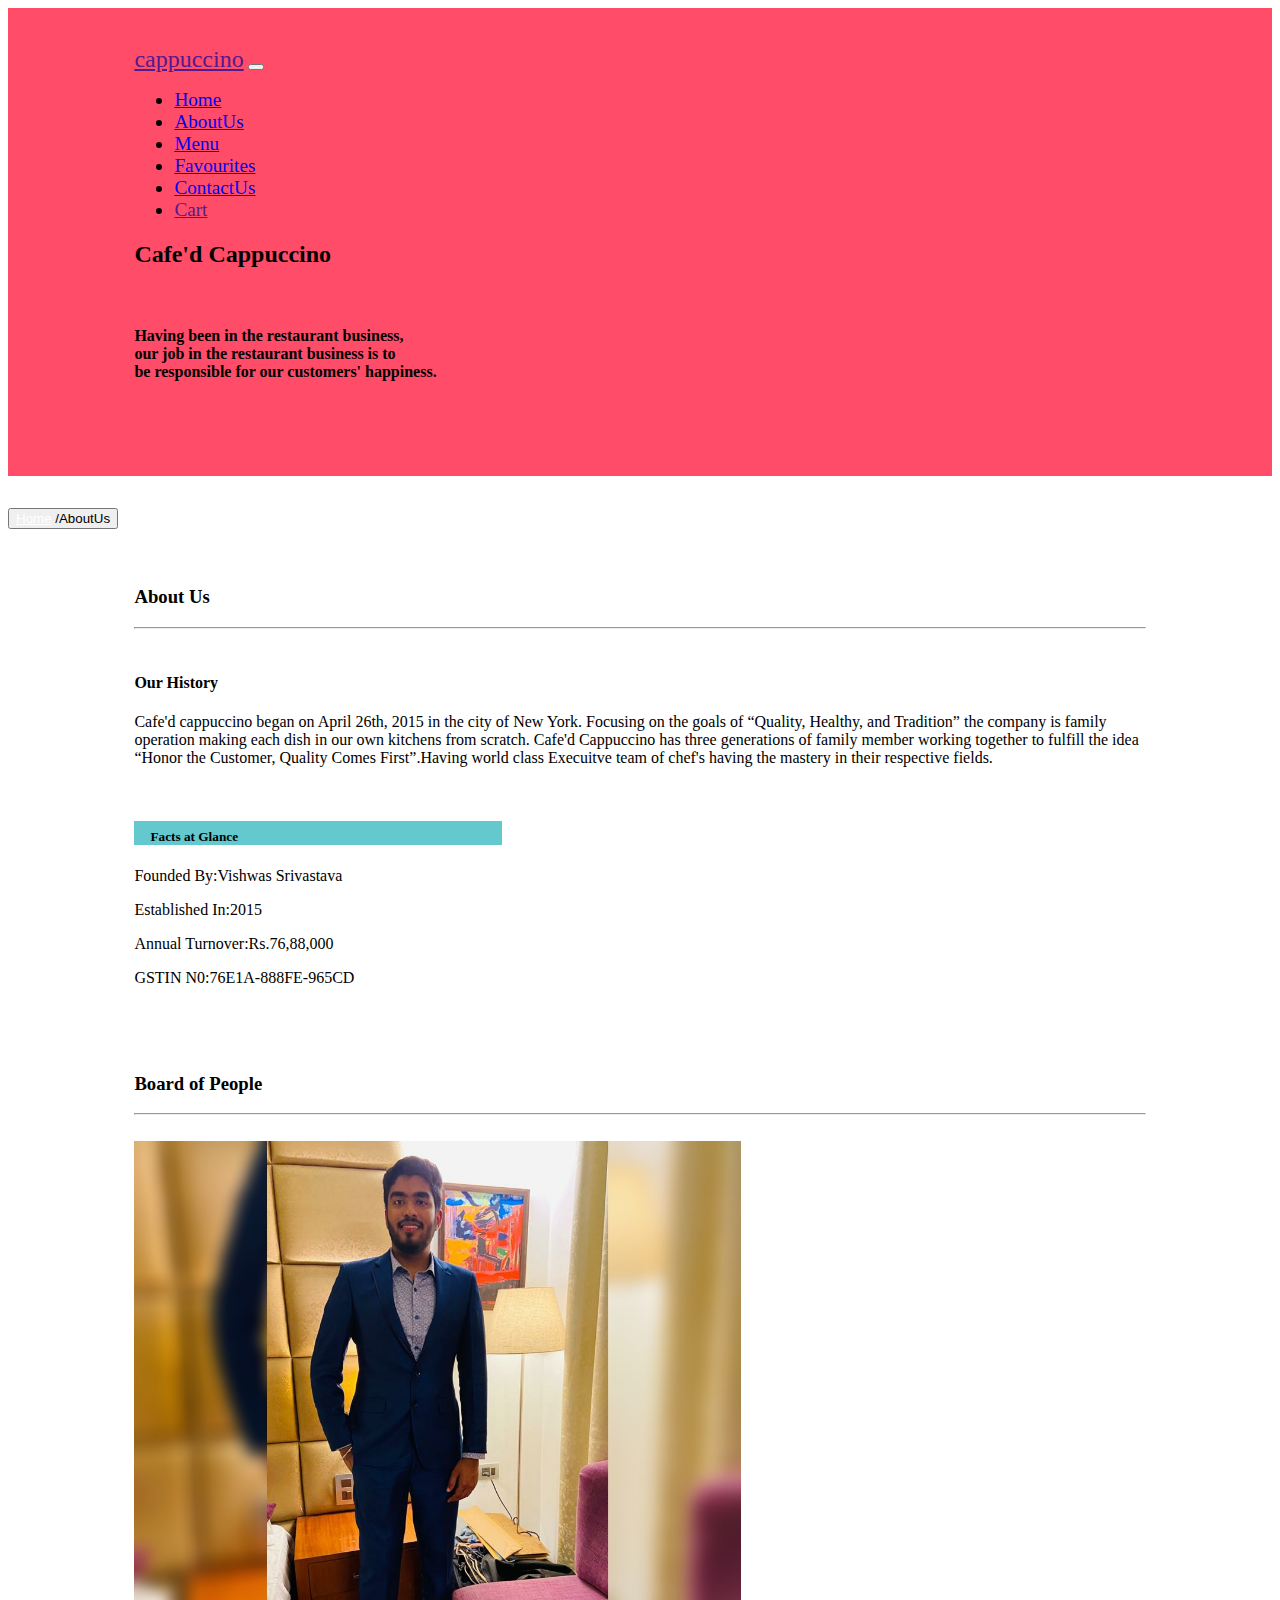
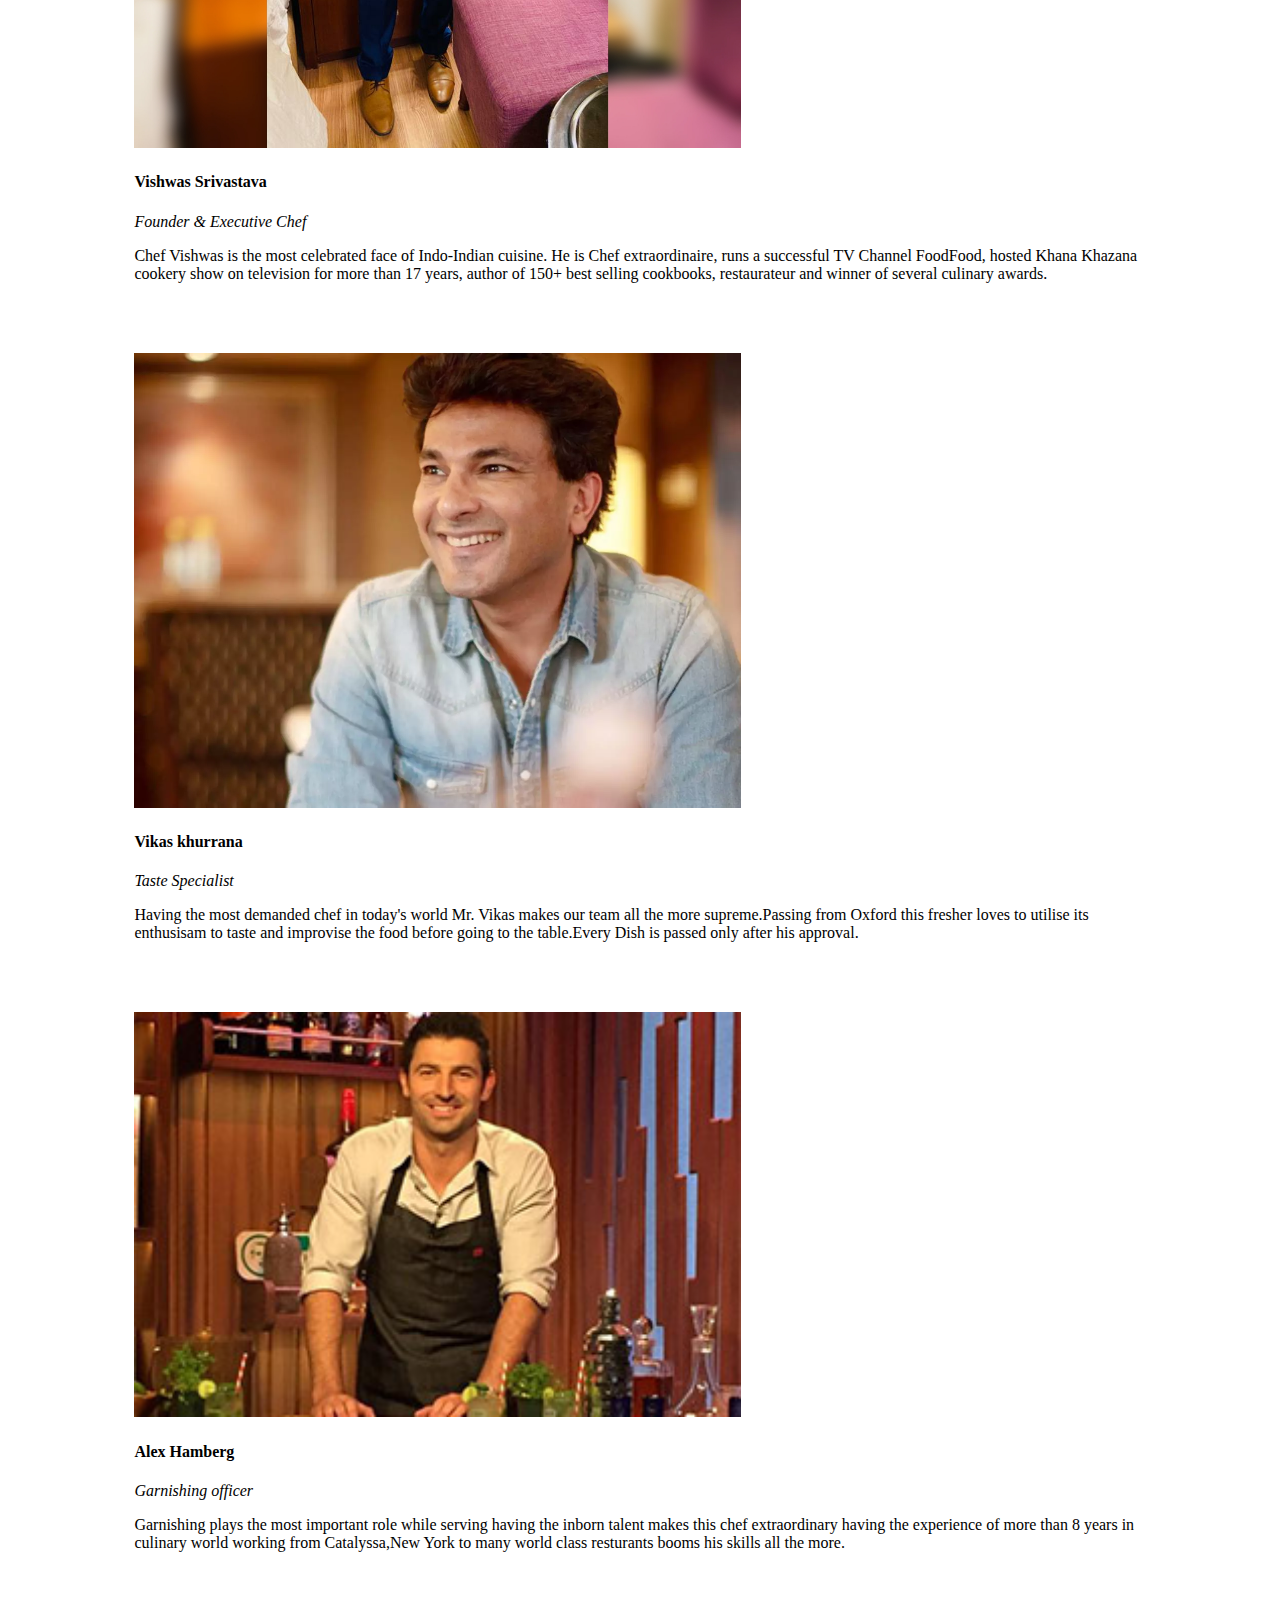
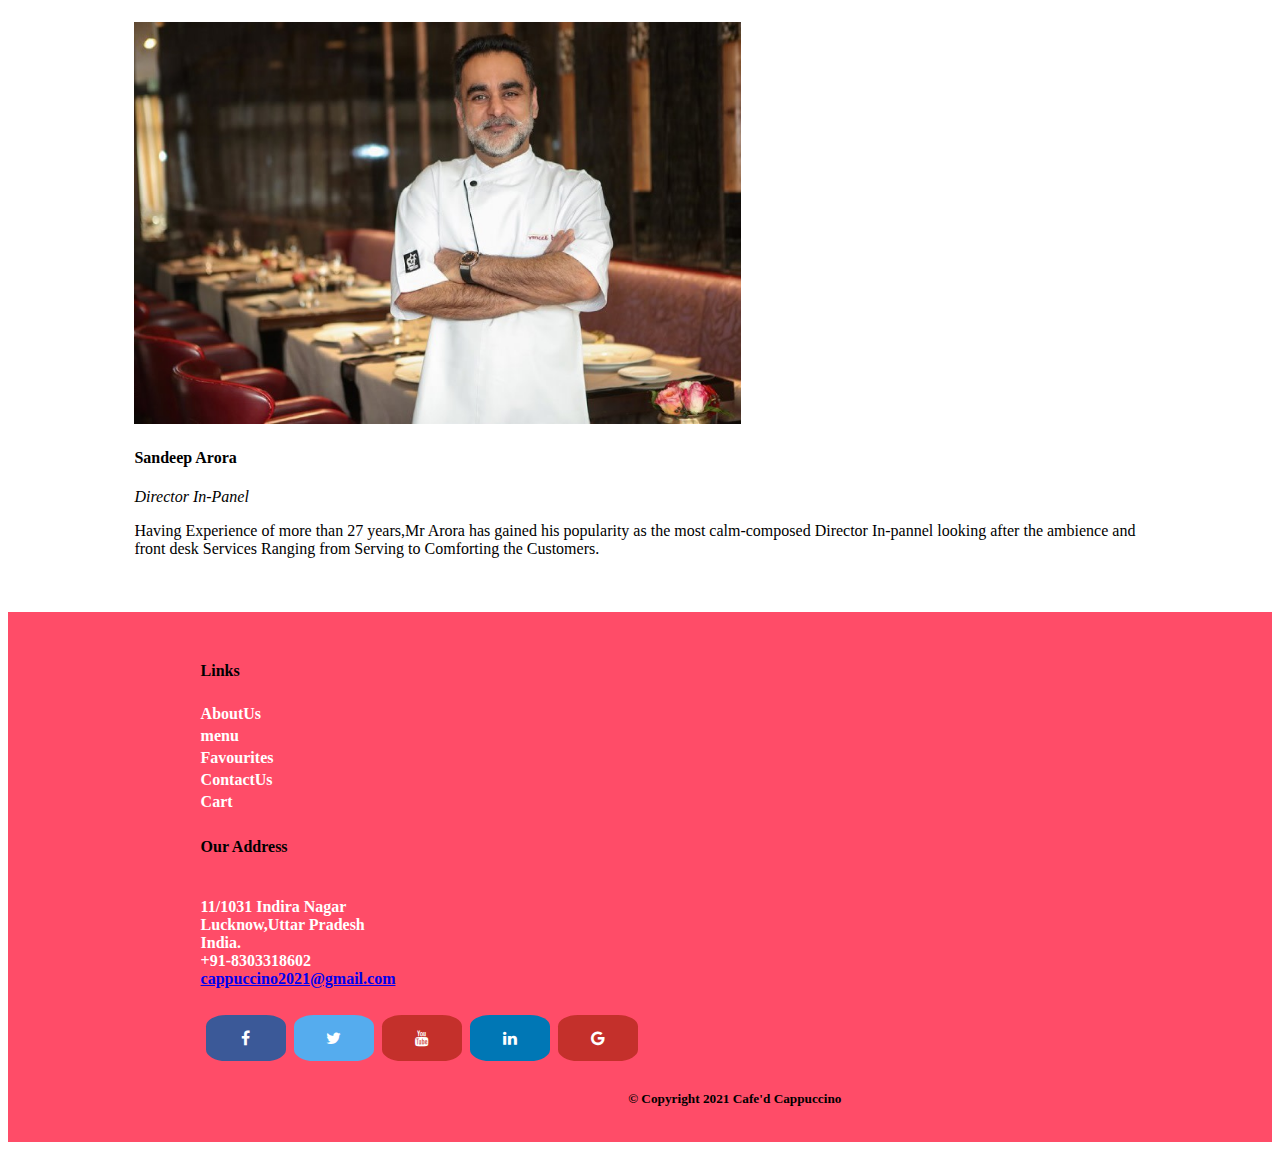
<file: cafe'd cappuccino/aboutus.html>
<!DOCTYPE html>
<html>

<head>
  <meta charset="utf-8">
  <title>cappuccino</title>

  <!--bootstrap-->
  <link href="https://cdn.jsdelivr.net/npm/bootstrap@5.0.2/dist/css/bootstrap.min.css" rel="stylesheet" integrity="sha384-EVSTQN3/azprG1Anm3QDgpJLIm9Nao0Yz1ztcQTwFspd3yD65VohhpuuCOmLASjC" crossorigin="anonymous">
  <link href="https://fonts.googleapis.com/css2?family=Montserrat:ital,wght@1,100&family=Ubuntu:ital,wght@1,300&display=swap" rel="stylesheet">



  <link rel="stylesheet" href="css/styles.css">

<!-- social media buttons -->
  <link rel="stylesheet" href="https://cdnjs.cloudflare.com/ajax/libs/font-awesome/4.7.0/css/font-awesome.min.css">

  <!-- fonts -->
  <link rel="preconnect" href="https://fonts.googleapis.com">
  <link rel="preconnect" href="https://fonts.gstatic.com" crossorigin>

  <!-- bootstrap js -->
  <script src="https://code.jquery.com/jquery-3.2.1.slim.min.js" integrity="sha384-KJ3o2DKtIkvYIK3UENzmM7KCkRr/rE9/Qpg6aAZGJwFDMVNA/GpGFF93hXpG5KkN" crossorigin="anonymous"></script>
  <script src="https://cdnjs.cloudflare.com/ajax/libs/popper.js/1.12.9/umd/popper.min.js" integrity="sha384-ApNbgh9B+Y1QKtv3Rn7W3mgPxhU9K/ScQsAP7hUibX39j7fakFPskvXusvfa0b4Q" crossorigin="anonymous"></script>
  <script src="https://maxcdn.bootstrapcdn.com/bootstrap/4.0.0/js/bootstrap.min.js" integrity="sha384-JZR6Spejh4U02d8jOt6vLEHfe/JQGiRRSQQxSfFWpi1MquVdAyjUar5+76PVCmYl" crossorigin="anonymous"></script>

  <!--font awesome -->
  <link rel="stylesheet" href="http://maxcdn.bootstrapcdn.com/font-awesome/4.2.0/css/font-awesome.min.css" type="text/css">

<body>



  <section id="title" >
    <div class="container-fluid nav1">


      <!-- Nav Bar -->
      <nav class="navbar  navbar-expand-lg navbar-dark  ">
        <a class="navbar-brand" href=""><i source="images/symbol.htm"></i>cappuccino</a>
        <button class="navbar-toggler" type="button" data-toggle="collapse" data-target="#navbarSupportedContent" aria-controls="navbarSupportedContent" aria-expanded="false" aria-label="Toggle navigation">
          <span class="navbar-toggler-icon"></span>
        </button>




    <div class="collapse navbar-collapse " id="navbarSupportedContent">
      <ul class="navbar-nav ml-auto navfont ">
        <li class="nav-item">
          <a class="nav-link" href="index.html">Home</a></a>
        </li>
        <li class="nav-item">
          <a class="nav-link about-underline" href="aboutus.html">AboutUs</a>
        </li>
        <li class="nav-item">
          <a class="nav-link" href="menu.html">Menu</a>
        </li>
        <li class="nav-item">
          <a class="nav-link" href="index.html">Favourites</a>
        </li>
        <li class="nav-item">
          <a class="nav-link" href="contact.html">ContactUs</a>
        </li>
        <li class="nav-item">
          <a class="nav-link" href="">Cart</a>
        </li>
      </ul>


  </div>







      </nav>


      <!-- Title -->


      <div class="row upper">
        <div class="col-lg-6">
          <h2>Cafe'd Cappuccino</h2>
        </br>
           <h4>Having been in the restaurant business, </br>our job in the restaurant business is to </br>be responsible for our customers' happiness.
</h4>

</br>
</br>
        </div>


          </section>

          <div class="button">
            <button type="button" name="button" class="btn btn-secondary" ><a href="index.html" class="home">Home</a> /AboutUs</button>
          </div>


      <section class="container-fluid">

        <div class="row">
          <div class="col-lg-12">

            <h3 >About Us</h3>
            <hr>
          </div>

          <div class="row">
          <div class="col-lg-6 his1">
                  <h4>Our History</h4>
                  <p>Cafe'd cappuccino began on April 26th, 2015 in the city of New York. Focusing on the goals of “Quality, Healthy, and Tradition” the company is family operation making each dish in our own kitchens from scratch. Cafe'd Cappuccino has three generations of family member working together to fulfill the idea “Honor the Customer, Quality Comes First”.Having world class Execuitve team of chef's having the mastery in their respective fields.</p>
              </div>
                <div class="col-lg-6 his1">
                  <div class="card" >

    <div class="card-upper">
    <h5 class="card-title">Facts at Glance</h5>
    </div>

  <div class="card-body card ">


    <p class="card-text">Founded By:Vishwas Srivastava</p>
    <p>Established In:2015</p>
    <p>Annual Turnover:Rs.76,88,000</p>
    <p>GSTIN N0:76E1A-888FE-965CD</p>
</div>
  </div>
</div>
                </div>


          </div>

        </div>

        <div class="board">
      <h3>Board of People</h3>
      <hr>
      <br>
      <div class="row">
        <div class="col-lg-3">
          <img src="images/vishwas.jpg" width="60%;" alt="">
        </div>
         <div class="col-lg-6">
           <h4>Vishwas Srivastava</h4>
           <i>Founder & Executive Chef</i>
           <p>
Chef Vishwas is the most celebrated face of Indo-Indian cuisine. He is Chef extraordinaire, runs a successful TV Channel FoodFood, hosted Khana Khazana cookery show on television for more than 17 years, author of 150+ best selling cookbooks, restaurateur and winner of several culinary awards.</p>
<br />
<br />
         </div>
       </div>

  <div class="row">


         <div class="col-lg-3">
           <br />
           <img src="images/chef2.webp" width="60%;" height="75%;" alt="">
         </div>
          <div class="col-lg-6">
            <h4>Vikas khurrana</h4>
            <i>Taste Specialist</i>
      <p>Having the most demanded chef in today's world Mr. Vikas makes our team all the more supreme.Passing from Oxford this fresher loves to utilise its enthusisam to taste and improvise the food before going to the table.Every Dish is passed only after his approval.</p>


      </div>
        </div>
        </div>
        <br />
        <br />

        <div class="row">


               <div class="col-lg-3">
                 <br />
                 <img src="images/chef3.jpeg" width="60%;" height="75%;" alt="">
               </div>
                <div class="col-lg-6">
                  <h4>Alex Hamberg</h4>
                  <i>Garnishing officer</i>
            <p>Garnishing plays the most important role while serving having the inborn talent makes this chef extraordinary having the experience of more than 8 years in culinary world working from Catalyssa,New York to many world class resturants booms his skills all the more. </p>


            </div>
              </div>
            </br>
          </br>
              <div class="row">


                     <div class="col-lg-3">
                       <br />
                       <img src="images/chef5.jpg" width="60%;" height="75%;" alt="">
                     </div>
                      <div class="col-lg-6">
                        <h4>Sandeep Arora</h4>
                        <i>Director In-Panel</i>
                  <p>Having Experience of more than 27 years,Mr Arora has gained his popularity as the most calm-composed Director In-pannel looking after the ambience and front desk Services Ranging from Serving to Comforting the Customers.</p>


                  </div>
                    </div>
              </div>
      </section>

      <footer id="footer" class="footer">
        <div class="row">


        <div class="col-lg-3 f1">
          <table class="link ">
            <tr class="t2">
              <th ><h4>Links</h4></th>

               </tr>

                 <tr>
               <th>
                 <a href="aboutus.html" class="color">AboutUs</a>
               </th>

             </tr>
             <th>
                 <a href="menu.html" class="color">menu</a>
                 </th>
              </tr>
              <tr>
                <th>
                <a href="index.html" class="color" >Favourites</a>
                </th>
              </tr>
              <tr>
                <th>
                   <a href="contact.html" class="color">ContactUs</a>
                   </th>
              </tr>
              <tr>
                <th>
                  <a href="#" class="color" >Cart</a>
                </th>
              </tr>


          </table >
        </div>

        <div class="col-lg-3 col-md-6 f1">
          <table >
            <tr >
              <th class="link"><h4>Our Address</h4></th>
               </tr>

                 <tr>
               <th>
                   <p class="color">11/1031 Indira Nagar</br>Lucknow,Uttar Pradesh</br>India.</br>+91-8303318602</br><a href="mailto:vishwassrivastava1991@gmail.com">cappuccino2021@gmail.com</a></a>
                   </p>
               </th>
             </tr>



          </table >
        </div>
        <div class="col-lg-3">
          <table>
            <tr>
              <a href="#" class="fa fa-facebook"></a>
              <a href="#" class="fa fa-twitter"></a>
              <a href="#" class="fa fa-youtube"></a>
                <a href="#" class="fa fa-linkedin"></a>
                  <a href="#" class="fa fa-google"></a>

            </tr>


          </table>


        </div>
        </div>


  <div class="footer1 ">
        <h5>© Copyright 2021 Cafe'd Cappuccino</h5>
        </div>

      </footer>
<script src="index.js"></script>
</file>
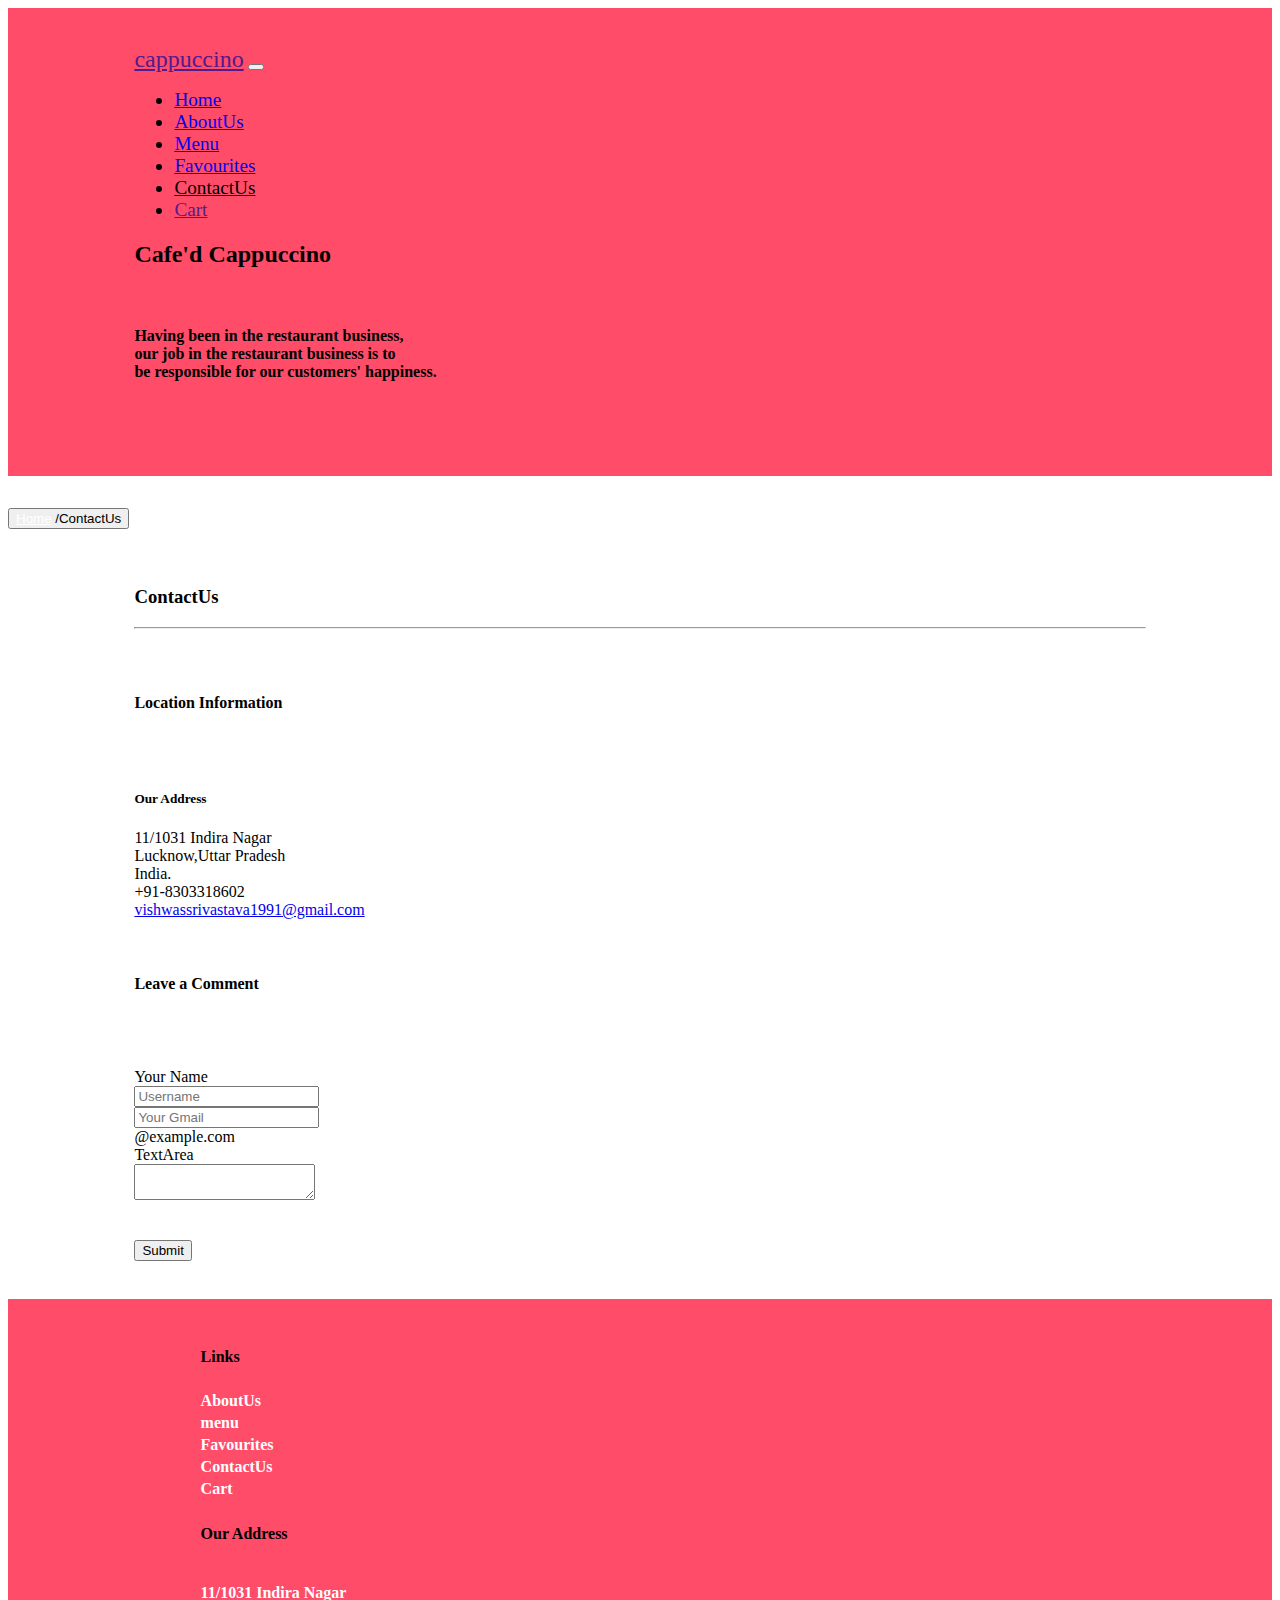
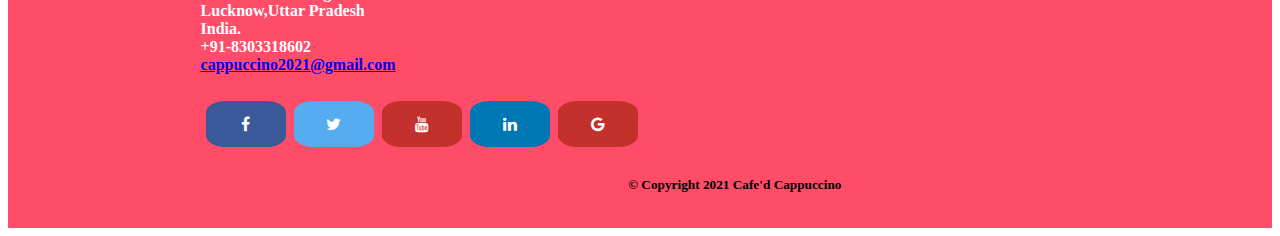
<file: cafe'd cappuccino/contact.html>
<!DOCTYPE html>
<html>

<head>
  <meta charset="utf-8">
  <title>cappuccino</title>

  <!--bootstrap-->
  <link href="https://cdn.jsdelivr.net/npm/bootstrap@5.0.2/dist/css/bootstrap.min.css" rel="stylesheet" integrity="sha384-EVSTQN3/azprG1Anm3QDgpJLIm9Nao0Yz1ztcQTwFspd3yD65VohhpuuCOmLASjC" crossorigin="anonymous">
  <link href="https://fonts.googleapis.com/css2?family=Montserrat:ital,wght@1,100&family=Ubuntu:ital,wght@1,300&display=swap" rel="stylesheet">



  <link rel="stylesheet" href="css/styles.css">

<!-- social media buttons -->
  <link rel="stylesheet" href="https://cdnjs.cloudflare.com/ajax/libs/font-awesome/4.7.0/css/font-awesome.min.css">

  <!-- fonts -->
  <link rel="preconnect" href="https://fonts.googleapis.com">
  <link rel="preconnect" href="https://fonts.gstatic.com" crossorigin>

  <!-- bootstrap js -->
  <script src="https://code.jquery.com/jquery-3.2.1.slim.min.js" integrity="sha384-KJ3o2DKtIkvYIK3UENzmM7KCkRr/rE9/Qpg6aAZGJwFDMVNA/GpGFF93hXpG5KkN" crossorigin="anonymous"></script>
  <script src="https://cdnjs.cloudflare.com/ajax/libs/popper.js/1.12.9/umd/popper.min.js" integrity="sha384-ApNbgh9B+Y1QKtv3Rn7W3mgPxhU9K/ScQsAP7hUibX39j7fakFPskvXusvfa0b4Q" crossorigin="anonymous"></script>
  <script src="https://maxcdn.bootstrapcdn.com/bootstrap/4.0.0/js/bootstrap.min.js" integrity="sha384-JZR6Spejh4U02d8jOt6vLEHfe/JQGiRRSQQxSfFWpi1MquVdAyjUar5+76PVCmYl" crossorigin="anonymous"></script>

  <!--font awesome -->
  <link rel="stylesheet" href="http://maxcdn.bootstrapcdn.com/font-awesome/4.2.0/css/font-awesome.min.css" type="text/css">

<body>



  <section id="title" >
    <div class="container-fluid nav1">


      <!-- Nav Bar -->
      <nav class="navbar  navbar-expand-lg navbar-dark  ">
        <a class="navbar-brand" href=""><i source="images/symbol.htm"></i>cappuccino</a>
        <button class="navbar-toggler" type="button" data-toggle="collapse" data-target="#navbarSupportedContent" aria-controls="navbarSupportedContent" aria-expanded="false" aria-label="Toggle navigation">
          <span class="navbar-toggler-icon"></span>
        </button>




    <div class="collapse navbar-collapse " id="navbarSupportedContent">
      <ul class="navbar-nav ml-auto navfont ">
        <li class="nav-item">
          <a class="nav-link" href="index.html">Home</a></a>
        </li>
        <li class="nav-item">
          <a class="nav-link " href="aboutus.html">AboutUs</a>
        </li>
        <li class="nav-item">
          <a class="nav-link" href="menu.html">Menu</a>
        </li>
        <li class="nav-item">
          <a class="nav-link" href="index.html">Favourites</a>
        </li>
        <li class="nav-item">
          <a class="nav-link contact-underline" >ContactUs</a>
        </li>
        <li class="nav-item">
          <a class="nav-link" href="">Cart</a>
        </li>

      </ul>


  </div>







      </nav>


      <!-- Title -->


      <div class="row upper">
        <div class="col-lg-6">
          <h2>Cafe'd Cappuccino</h2>
        </br>
           <h4>Having been in the restaurant business, </br>our job in the restaurant business is to </br>be responsible for our customers' happiness.
</h4>

</br>
</br>
        </div>
      


          </section>


          <div class="button">
            <button type="button" name="button" class="btn btn-secondary" ><a href="index.html" class="home">Home</a> /ContactUs</button>
          </div>

<section class="container-fluid">
<h3>ContactUs</h3>
<hr>
<br/>
<br />
<h4>Location Information</h4>
<div class="row">
  <div class="col-lg-1">

  </div>

  <div class="col-lg-9">
    <br />
    <br />
    <h5>Our Address</h5
      <p>11/1031 Indira Nagar <br /> Lucknow,Uttar Pradesh<br />India.<br />
      +91-8303318602<br />
      <a href="mailto:vishwassrivastava1991@gmail.com">vishwassrivastava1991@gmail.com</a></p>
  </div>
</div>
</br>
<div class="row">
  <h4>Leave a Comment</h4>
  <br />
  <br />
  <br />
  <div class="input-group mb-3">
    <div class="input-group-prepend">
      <span class="input-group-text" id="basic-addon1">Your Name</span>
    </div>
    <input type="text" class="form-control" placeholder="Username" aria-label="Username" aria-describedby="basic-addon1">
  </div>

  <div class="input-group mb-3">
    <input type="text" class="form-control" placeholder="Your Gmail" aria-label="Recipient's username" aria-describedby="basic-addon2">
    <div class="input-group-append">
      <span class="input-group-text" id="basic-addon2">@example.com</span>
    </div>
  </div>





  <div class="input-group">
    <div class="input-group-prepend">
      <span class="input-group-text">TextArea</span>
    </div>
    <textarea class="form-control" aria-label="With textarea"></textarea>
  </div>
<div class="row">
  <div class="col-lg-6">

  </div>
  <div class="col-lg-3">
  </br>
</br>
    <button type="button" name="button" class="btn btn-primary">Submit</button>

  </div>
</div>


</section>

<footer id="footer" class="footer">
  <div class="row">


  <div class="col-lg-3 f1">
    <table class="link ">
      <tr class="t2">
        <th ><h4>Links</h4></th>

         </tr>

           <tr>
         <th>
           <a href="aboutus.html" class="color">AboutUs</a>
         </th>

       </tr>
       <th>
           <a href="menu.html" class="color">menu</a>
           </th>
        </tr>
        <tr>
          <th>
          <a href="index.html" class="color" >Favourites</a>
          </th>
        </tr>
        <tr>
          <th>
             <a href="contact.html" class="color">ContactUs</a>
             </th>
        </tr>
        <tr>
          <th>
            <a href="#" class="color" >Cart</a>
          </th>
        </tr>


    </table >
  </div>

  <div class="col-lg-3 col-md-6 f1">
    <table >
      <tr >
        <th class="link"><h4>Our Address</h4></th>
         </tr>

           <tr>
         <th>
             <p class="color">11/1031 Indira Nagar</br>Lucknow,Uttar Pradesh</br>India.</br>+91-8303318602</br><a href="mailto:vishwassrivastava1991@gmail.com">cappuccino2021@gmail.com</a></a>
             </p>
         </th>
       </tr>



    </table >
  </div>
  <div class="col-lg-3">
    <table>
      <tr>
        <a href="#" class="fa fa-facebook"></a>
        <a href="#" class="fa fa-twitter"></a>
        <a href="#" class="fa fa-youtube"></a>
          <a href="#" class="fa fa-linkedin"></a>
            <a href="#" class="fa fa-google"></a>

      </tr>


    </table>


  </div>
  </div>


<div class="footer1 ">
  <h5>© Copyright 2021 Cafe'd Cappuccino</h5>
  </div>

</footer>
</file>
<file: cafe'd cappuccino/css/styles.css>
#title
{
  background-color: #ff4c68;
}

.container-fluid
{
  padding: 3% 10%;
}



.cap1
{
  height: 6rem;
  width: 20rem;
margin-top:2rem;
  border-radius: 25%;
}
.btn1
{
  margin:1rem;
}

.nav-item
{
  font-family: "Montserrat-light";
  font-size: 1.2rem;
}
.navbar-brand
{
  font-size: 1.5rem;
}


.lady
{
  height: 7rem;
  width: 2rem;
  border-radius: 100%;
  text-align: center;
}
.reviewfont
{
  font-size:1.5rem;
}




.link
{
  color: black;
}
.color
{
  color:white;
  text-decoration: none;

}
.f1
{
  text-align: left;
}
.lc
{
  margin-left:  2rem;
  text-decoration: none;


}
.b1
{
  width:8rem;
  height:3rem;
  font-size: 1rem;

}
.white
{
  color: white;
}
.carousel1
{
  text-align: center;
}
.lady1
{
  text-align: center;

}
.photo
{
  border-radius: 100%;
  height: 10rem;
  width: 10rem;
}
.font
{
  font-size: 1.5rem;
}
.dk
{
  height: 10rem;
  width: 10rem;
  border-radius: 100%;
  text-align: center;
}
.pic
{
  text-align: center;
}
.carousel-control-prev,.carousel-control-next
{
  color:black;
  font-size: 1.5rem;
}
#testimonials
{
  background-color: red;
}
.box
{
  height: 50rem;
}


.c1,.c2,.c3
{

  padding-left: 2rem;
  padding-bottom: 4rem;
}
.special
{
  padding-top: 3rem;
  padding-bottom: 3rem;
  text-align: center;

}
.oreo
{
  height: 15rem;
}
.fixed
{
  position: fixed;
}
.nav1
{
  margin-bottom: 2rem;
}
.quote
{
  font-size: 1.3rem;
}
.footer
{
  background-color:#ff4c68;
  padding-left: 15%;
  padding-top: 2%;
  padding-bottom: 1%;
}
.footer1
{
  text-align: center;

}
.fa {
  padding: 15px;

  width: 50px;
  text-align: center;
  text-decoration: none;
}

/* Add a hover effect if you want */
.fa:hover {
  opacity: 0.7;
}

/* Set a specific color for each brand */

/* Facebook */
.fa-facebook {
  background: #3B5998;
  color: white;
  margin: 0.5rem;
  border-radius: 25%;
}

/* Twitter */
.fa-twitter {
  background: #55ACEE;
  color: white;
  margin-right: 0.5rem;
  border-radius: 25%;
}
.fa-youtube
{
  background: #c4302b;
  color: white;
  border-radius: 25%;
  margin-right: 0.5rem;

}
.fa-linkedin
{
border-radius: 25%;
background:#0077b5;
color: white;
margin-right: 0.5rem;
}
.fa-google
{
  background: #c4302b;
  color: white;
  border-radius: 25%;
  margin-right: 0.5rem;

}
.title
{
  position: fixed;
}
.nav:hover
{
  text-decoration: underline;
}
.home-underline,.about-underline,.menu-underline,.contact-underline
{
  text-decoration: underline;

}
.table
{
  padding-top: 15%;
}
.card
{
  width: 23rem;
}
.card-upper
{
  background-color: #64C9CF;
}
.card-title
{
  padding-left: 1rem;
  padding-top: 0.5rem;
}
.board
{
  padding-top: 5%;
}
.his1
{
  padding-top: 1rem;
}
.border
{
  border-radius: 10px;
  border-width: 7rem;
}
.menuimgsize
{
  height: 10rem;
  width: 10rem;
  padding-top:1rem;
  padding-left: 1rem;
  padding-bottom: 1rem;
}
.home
{
  color: white;
}
</file>
